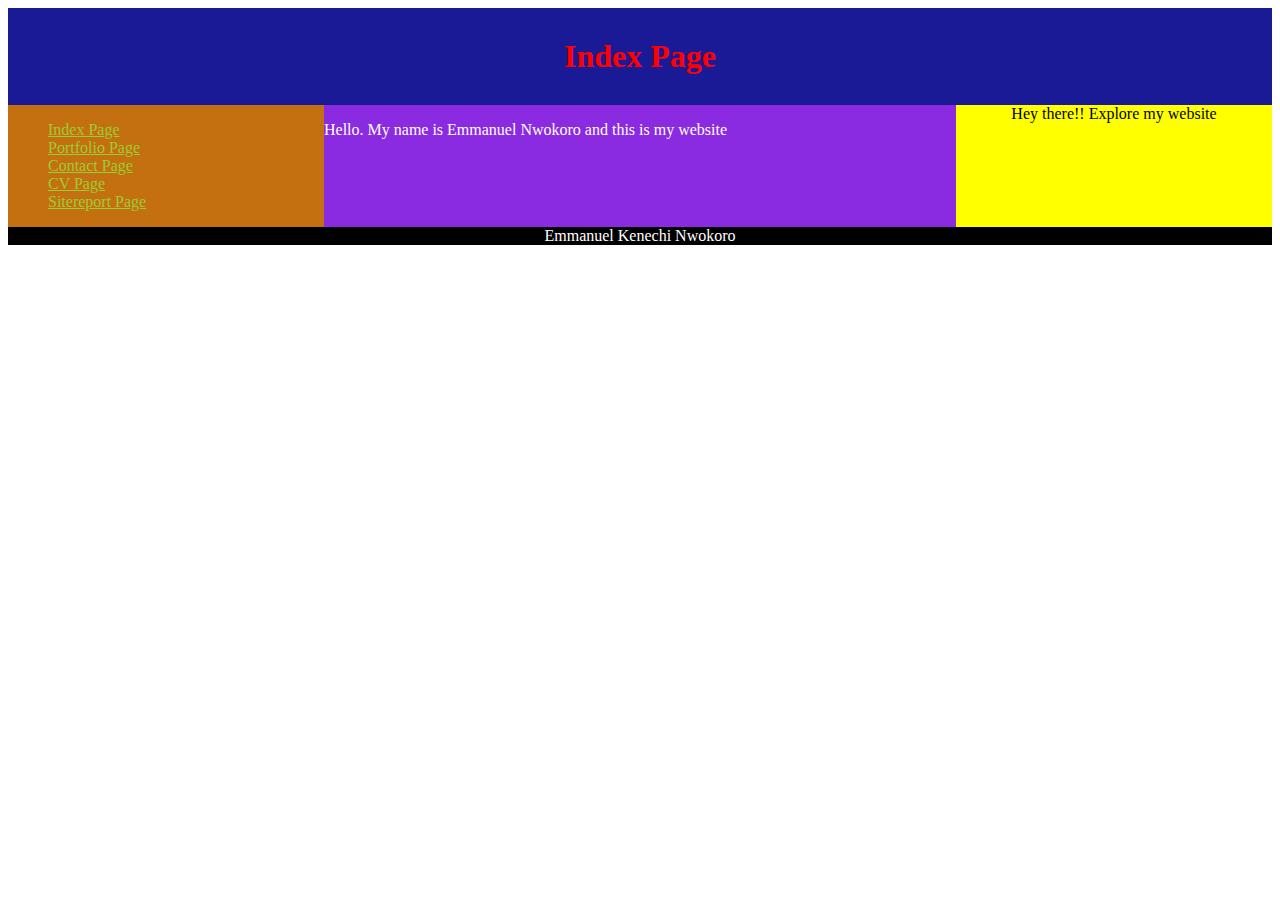
<file: index.html>
<!DOCTYPE html>
<html lang="en">
	<head>
		<title>Index</title>
        <meta charset="UTF-8" />
        <meta name="viewport" content="width=device-width, initial-scale=1" />
        <link rel="stylesheet" href="css/mystyle.css" media="screen and (min-width: 900px)" />
        <link rel="stylesheet" href="css/mobile.css" media="screen and (min-width: 300px) and (max-width: 750px)" />
        
        

    </head>

    <body>
        <h1>Index Page</h1>

     <nav>
        <ul>
            
            <li>
                <a href="index.html"> Index Page</a>
            </li>

            <li>
                <a href="portfolio.html"> Portfolio Page </a>
            </li>

            <li>
                <a href="contact.html"> Contact Page </a>
            </li>
            <li>
                <a href="cv.html"> CV Page</a>
            </li>

            <li>
                 <a href="sitereport.html"> Sitereport Page</a>
            </li>

    </ul>
        
    </nav> 

    <main>
        <p>Hello. My name is Emmanuel Nwokoro and this is my website</p>
    </main>
 

    <aside>
        Hey there!! Explore my website
    </aside>

    <footer>
        Emmanuel Kenechi Nwokoro        
    </footer>

    </body>
    
    </html>
</file>
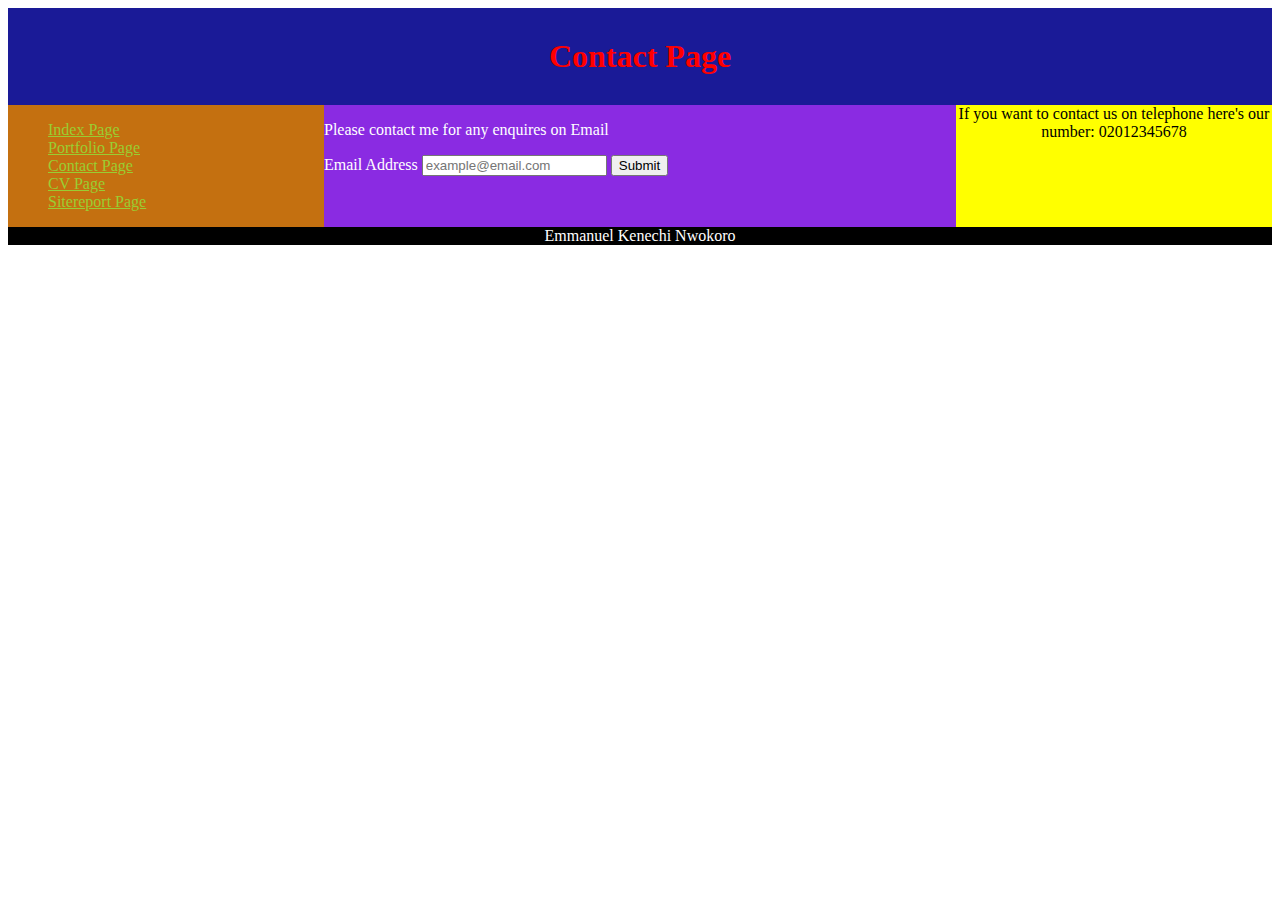
<file: contact.html>
<!DOCTYPE html>
<html lang="en">
	<head>
        <title>Contact</title>
        <meta charset="UTF-8" />
        <meta name="viewport" content="width=device-width, initial-scale=1" />
        <link rel="stylesheet" href="css/mystyle.css" media="screen and (min-width: 900px)" />
        <link rel="stylesheet" href="css/mobile.css" media="screen and (min-width: 300px) and (max-width: 750px)" />
        
        

    </head>

    <body>
        <h1>Contact Page</h1>


    
         <nav>
            <ul>
                
                <li >
                    <a href="index.html"> Index Page</a>
                </li>
    
                <li>
                    <a href="portfolio.html"> Portfolio Page </a>
                </li>
    
                <li>
                    <a href="contact.html"> Contact Page </a>
                </li>

                <li>
                    <a href="cv.html"> CV Page</a>
                </li>
    
                <li>
                     <a href="sitereport.html"> Sitereport Page</a>
                </li>
    
            </ul>
            
        </nav> 
    
        <main>
            <p>Please contact me for any enquires on Email</p>
            <form action="mailto:emmanuel.nwokoro20@my.northampton.ac.uk?subject=Contact Form" method="POST">
            <label for="myinput">Email Address</label>  <input type="Email" name="myinput" placeholder="example@email.com" id="myinput"/>
            <input type="Submit" value="Submit" name="Submit"/>
            </form>  
        </main>


        <aside>
            If you want to contact us on telephone here's our number: 02012345678     
        </aside>
    
        <footer>
            Emmanuel Kenechi Nwokoro        
        </footer>
    
        </body>


        </html>
</file>
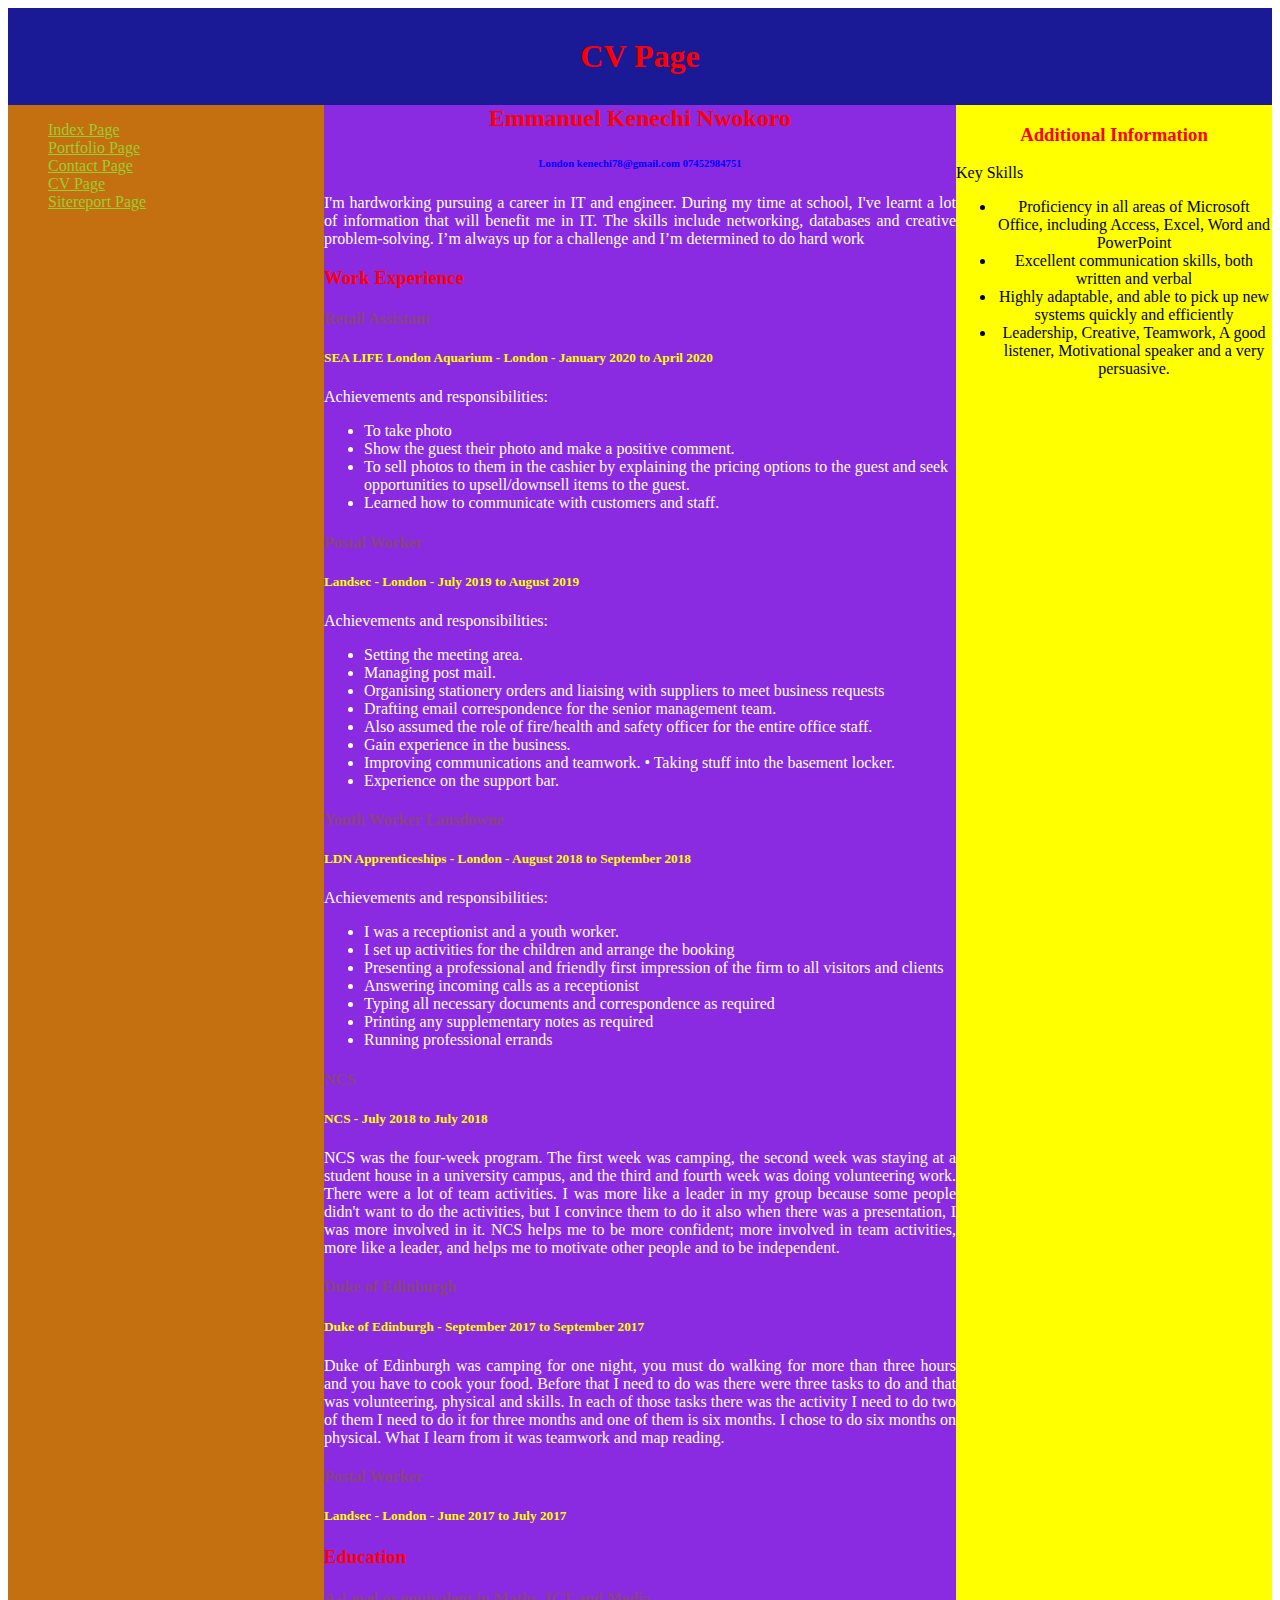
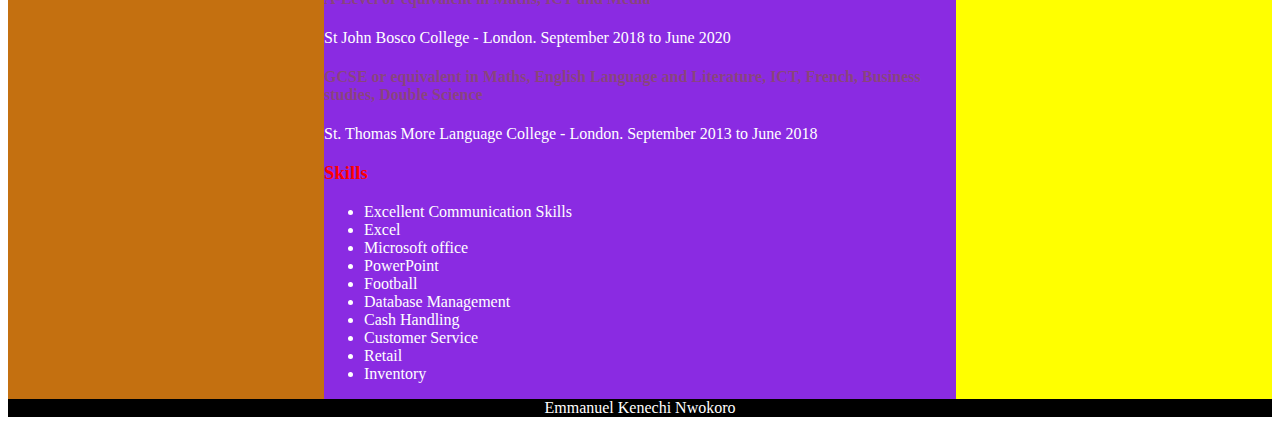
<file: cv.html>
<!DOCTYPE html>
<html lang="en">
	<head>
		<title>CV</title>
        <meta charset="UTF-8" />
        <meta name="viewport" content="width=device-width, initial-scale=1" />
        <link rel="stylesheet" href="css/mystyle.css" media="screen and (min-width: 900px)" />
        <link rel="stylesheet" href="css/mobile.css" media="screen and (min-width: 300px) and (max-width: 750px)" />
        
        

    </head>

    <body>
        <h1>CV Page</h1>

        <nav>
            <ul>
                
                <li>
                    <a href="index.html"> Index Page</a>
                </li>
    
                <li>
                    <a href="portfolio.html"> Portfolio Page </a>
                </li>
    
                <li>
                    <a href="contact.html"> Contact Page </a>
                </li>
                
                <li>
                    <a href="cv.html"> CV Page</a>
                </li>
    
                <li>
                     <a href="sitereport.html"> Sitereport Page</a>
                </li>
    
        </ul>
            
        </nav> 

        <main>
            <h2>Emmanuel Kenechi Nwokoro</h2>

            <h6>London kenechi78@gmail.com 07452984751  </h6>

            <p>I'm hardworking pursuing a career in IT and engineer. During my time at school, I've learnt a lot of information that will benefit me in IT. The skills include networking, databases and creative problem-solving. I’m always up for a challenge and I’m determined to do hard work</p>

            <h3>Work Experience</h3>

                <h4>Retail Assistant</h4>
                    <h5>SEA LIFE London Aquarium - London - January 2020 to April 2020</h5>
                            <p>Achievements and responsibilities: </p>
                                <ul>
                                    <li>	To take photo </li>
                                    <li>	Show the guest their photo and make a positive comment.</li> 
                                    <li>	To sell photos to them in the cashier by explaining the pricing options to the guest and seek opportunities to upsell/downsell items to the guest. </li>
                                    <li>	Learned how to communicate with customers and staff.</li>
                                </ul>              

                <h4>Postal Worker</h4> 
                    <h5>Landsec - London - July 2019 to August 2019</h5>
                            <p>Achievements and responsibilities: </p>
                                <ul>
                                    <li>	Setting the meeting area. </li>
                                    <li>	Managing post mail. </li>
                                    <li>	Organising stationery orders and liaising with suppliers to meet business requests </li>
                                    <li>	Drafting email correspondence for the senior management team.</li>
                                    <li>	Also assumed the role of fire/health and safety officer for the entire office staff. </li>
                                    <li>	Gain experience in the business. </li>
                                    <li>	Improving communications and teamwork. • Taking stuff into the basement locker. </li>
                                    <li>	Experience on the support bar. </li>
                                </ul>

                <h4>Youth Worker Lansdowne</h4>
                    <h5>LDN Apprenticeships - London - August 2018 to September 2018</h5>
                            <p>Achievements and responsibilities:</p>
                                <ul>
                                    <li>	I was a receptionist and a youth worker. </li>
                                    <li>	I set up activities for the children and arrange the booking </li>
                                    <li>	Presenting a professional and friendly first impression of the firm to all visitors and clients </li>
                                    <li>	Answering incoming calls as a receptionist </li>
                                    <li>	Typing all necessary documents and correspondence as required </li>
                                    <li>	Printing any supplementary notes as required </li>
                                    <li>	Running professional errands</li>
                                </ul>

                <h4>NCS</h4>
                    <h5>NCS - July 2018 to July 2018</h5>
                            <p>NCS was the four-week program. The first week was camping, the second week was staying at a student house in a university campus, and the third and fourth week was doing volunteering work. There were a lot of team activities. I was more like a leader in my group because some people didn't want to do the activities, but I convince them to do it also when there was a presentation, I was more involved in it. NCS helps me to be more confident; more involved in team activities, more like a leader, and helps me to motivate other people and to be independent.</p>

                <h4>Duke of Edinburgh</h4>
                    <h5>Duke of Edinburgh - September 2017 to September 2017</h5>
                            <p>Duke of Edinburgh was camping for one night, you must do walking for more than three hours and you have to cook your food. Before that I need to do was there were three tasks to do and that was volunteering, physical and skills. In each of those tasks there was the activity I need to do two of them I need to do it for three months and one of them is six months. I chose to do six months on physical. What I learn from it was teamwork and map reading.</p>

                <h4>Postal Worker</h4>
                    <h5>Landsec - London - June 2017 to July 2017</h5>

            <h3>Education</h3>
                        <h4>A-Level or equivalent in Maths, ICT and Media</h4>
                            <p>St John Bosco College - London. September 2018 to June 2020</p>
                        <h4>GCSE or equivalent in Maths, English Language and Literature, ICT, French, Business studies, Double Science</h4>
                            <p>St. Thomas More Language College - London. September 2013 to June 2018</p>
            <h3>Skills</h3>
                <ul>
                    <li>	Excellent Communication Skills</li>
                    <li>	Excel</li>
                    <li>	Microsoft office</li>
                    <li>	PowerPoint</li>
                    <li>	Football</li>
                    <li>	Database Management</li>
                    <li>	Cash Handling</li>
                    <li>	Customer Service</li>
                    <li>	Retail</li>
                    <li>	Inventory</li>
                    
                </ul>


        </main>
     
    
        <aside>
            <h3>Additional Information</h3>
                <p>Key Skills</p>
                <ul>
                    <li>	Proficiency in all areas of Microsoft Office, including Access, Excel, Word and PowerPoint </li>
                    <li>	Excellent communication skills, both written and verbal </li>
                    <li>	Highly adaptable, and able to pick up new systems quickly and efficiently </li>
                    <li>	Leadership, Creative, Teamwork, A good listener, Motivational speaker and a very persuasive.</li>
                </ul>
        </aside>
    
        <footer>
            Emmanuel Kenechi Nwokoro        
        </footer>


        
    </body>
</html>
</file>
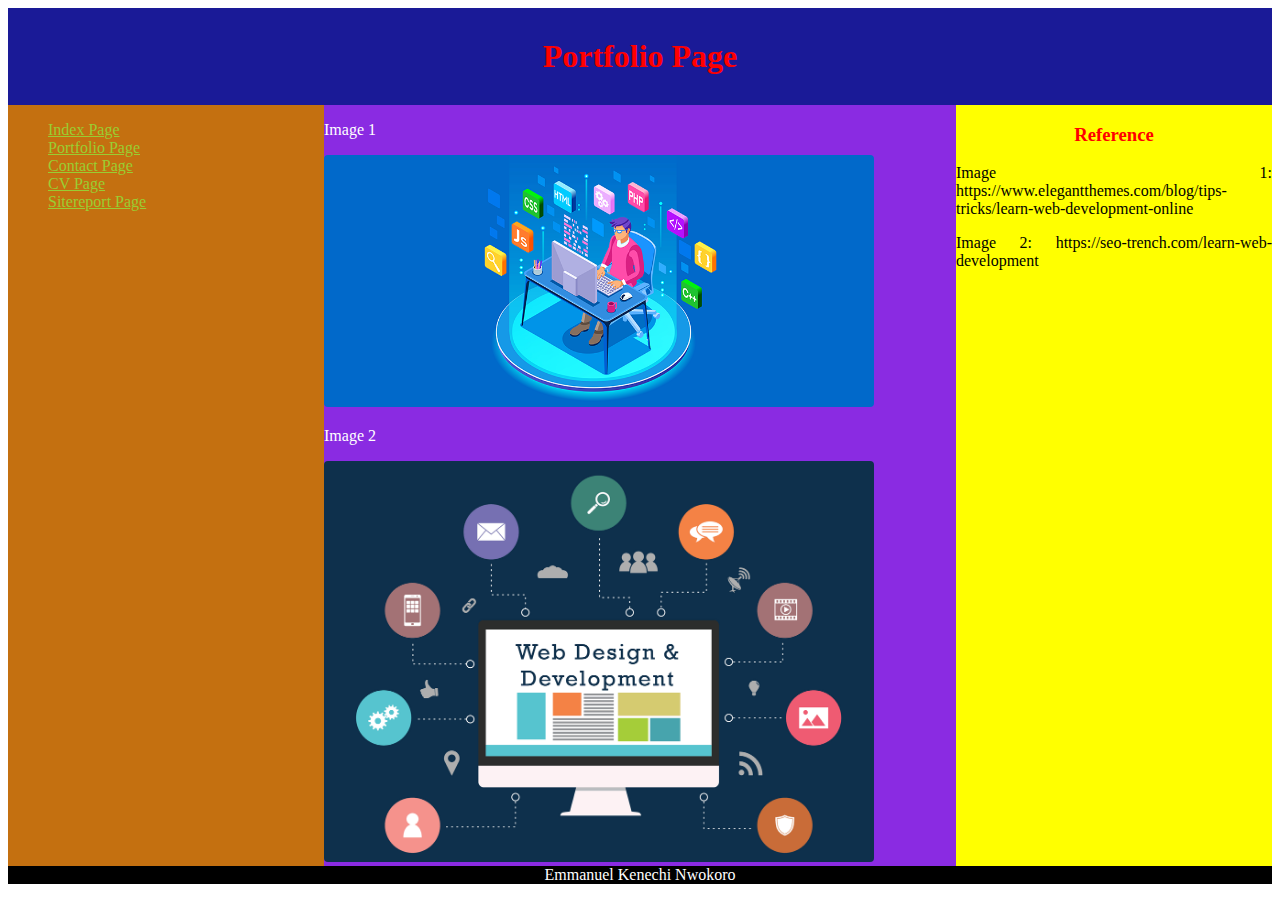
<file: portfolio.html>
<!DOCTYPE html>
<html lang="en">
	<head>
		<title>Portfolio</title>
        <meta charset="UTF-8" />
        <meta name="viewport" content="width=device-width, initial-scale=1" />
        <link rel="stylesheet" href="css/mystyle.css" media="screen and (min-width: 900px)" />
        <link rel="stylesheet" href="css/mobile.css" media="screen and (min-width: 300px) and (max-width: 750px)" />       
    </head>

    <body>
        <h1>Portfolio Page</h1>

        <nav>
            <ul>
                
                <li>
                    <a href="index.html"> Index Page</a>
                </li>
    
                <li>
                    <a href="portfolio.html"> Portfolio Page </a>
                </li>
    
                <li>
                    <a href="contact.html"> Contact Page </a>
                </li>
                <li>
                    <a href="cv.html"> CV Page</a>
                </li>
    
                <li>
                     <a href="sitereport.html"> Sitereport Page</a>
                </li>
    
        </ul>
            
        </nav> 
    
        <main>
            <p> Image 1</p>
            <img src="images/webdevpic1.png" alt="Image 1 portfolio"/> 
            <p> Image 2</p>
            <img src="images/webdevpic2.png" alt="Image 2 portfolio"/> 
        </main>
     
    
        <aside>
            <h3>Reference</h3>
            <p>Image 1: https://www.elegantthemes.com/blog/tips-tricks/learn-web-development-online </p>
            <p>Image 2: https://seo-trench.com/learn-web-development</p>
        </aside>
    
        <footer>
            Emmanuel Kenechi Nwokoro        
        </footer>
    


    </body>

        
</html>
</file>
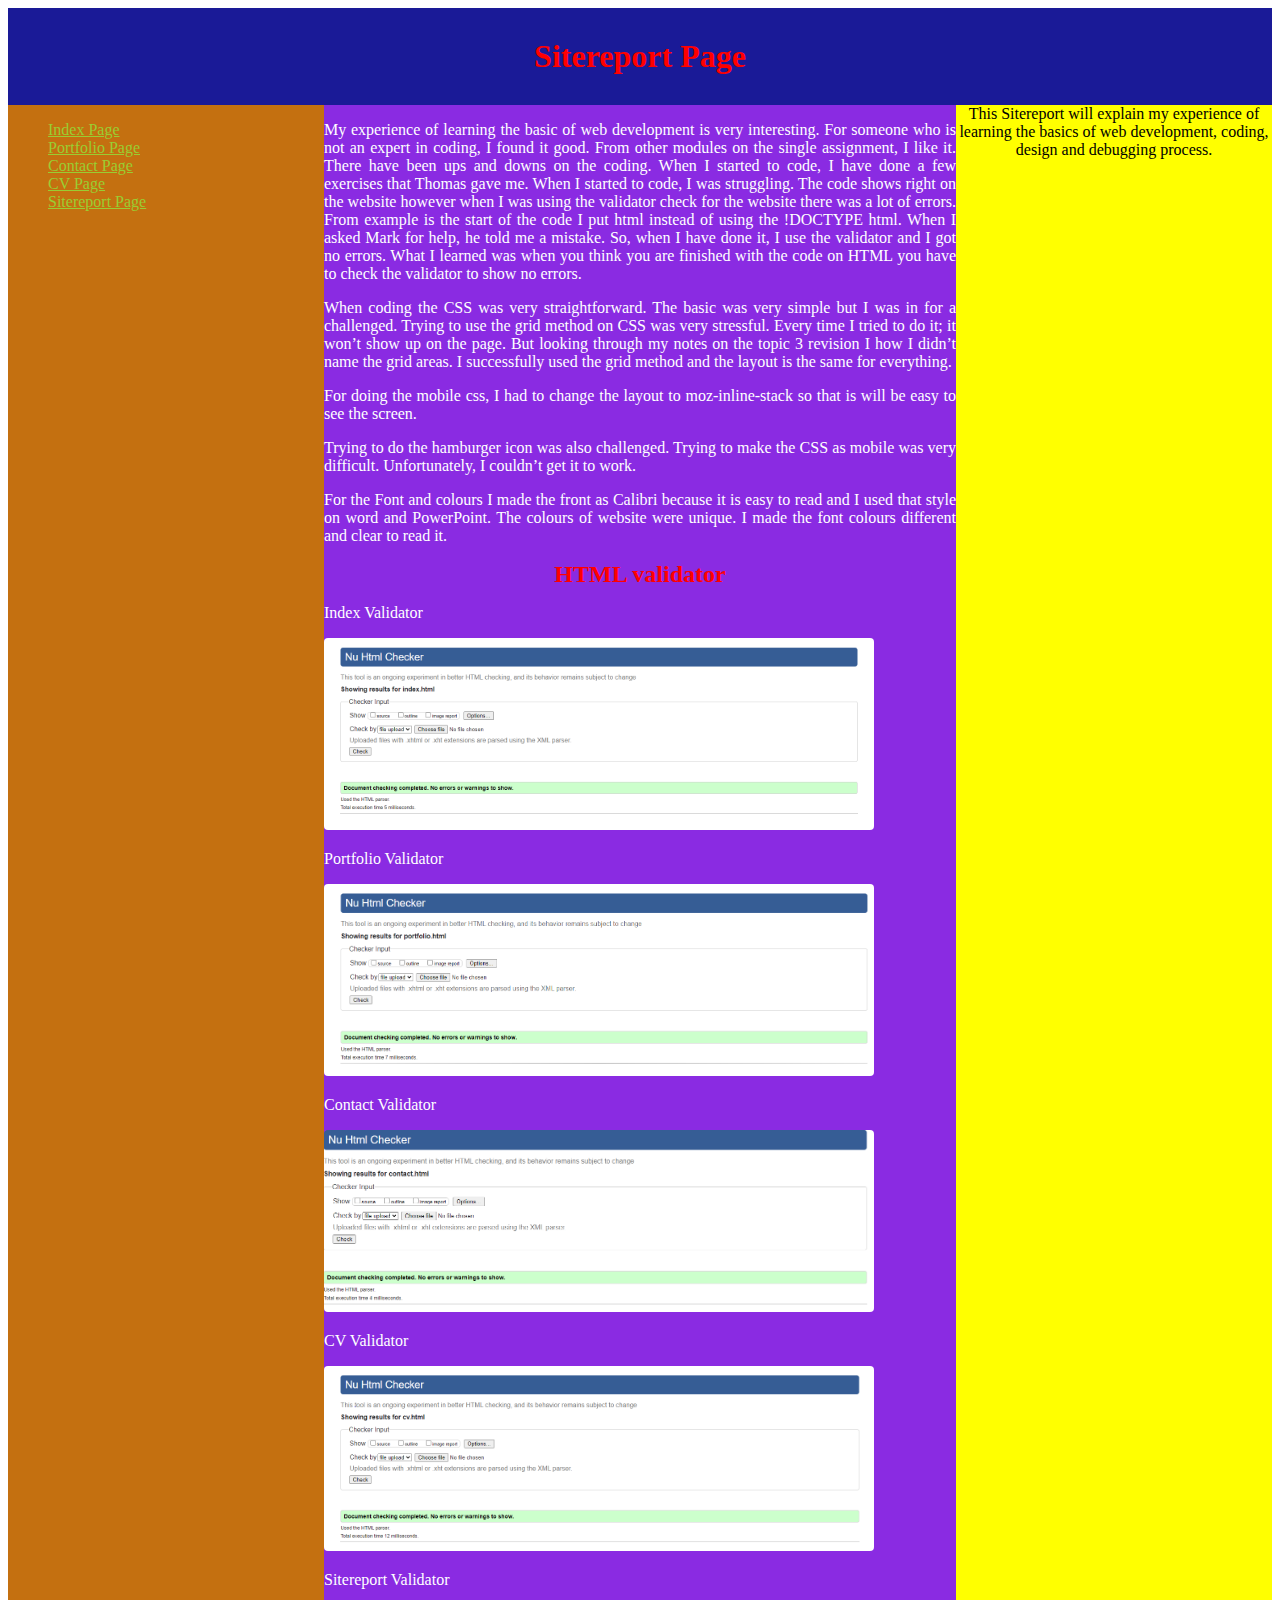
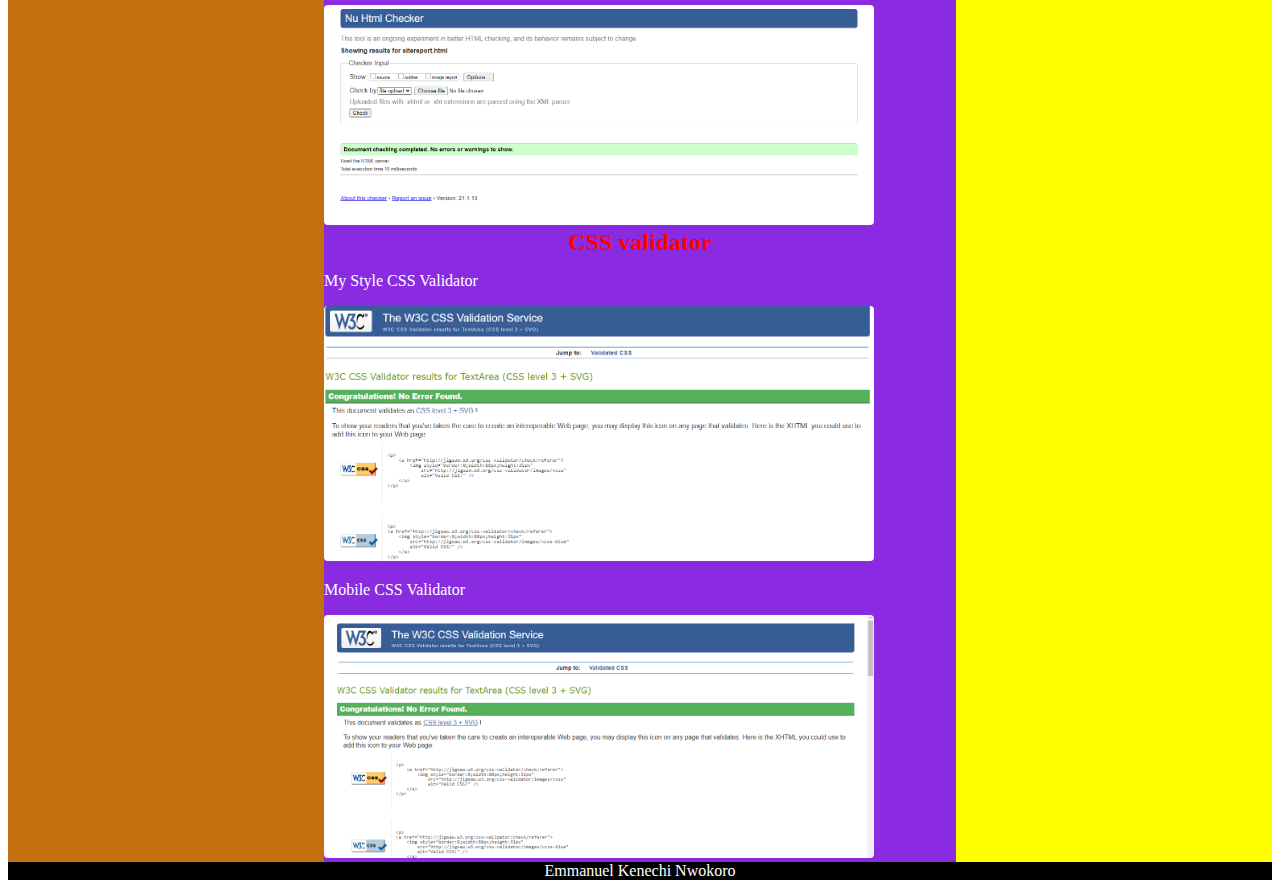
<file: sitereport.html>
<!DOCTYPE html>
<html lang="en">
	<head>
		<title>Sitereport</title>
        <meta charset="UTF-8" />
        <meta name="viewport" content="width=device-width, initial-scale=1" />
        <link rel="stylesheet" href="css/mystyle.css" media="screen and (min-width: 900px)" />
        <link rel="stylesheet" href="css/mobile.css" media="screen and (min-width: 300px) and (max-width: 750px)" />
        
        

    </head>

    <body>
        <h1>Sitereport Page</h1>
       
       
        
        <nav>
            <ul>
                
                <li>
                    <a href="index.html"> Index Page</a>
                </li>
    
                <li>
                    <a href="portfolio.html"> Portfolio Page </a>
                </li>
    
                <li>
                    <a href="contact.html"> Contact Page </a>
                </li>
                
                <li>
                    <a href="cv.html"> CV Page</a>
                </li>
    
                <li>
                     <a href="sitereport.html"> Sitereport Page</a>
                </li>
    
            </ul>
            
        </nav> 


        <main>
            <p>My experience of learning the basic of web development is very interesting. For someone who is not an expert in coding, I found it good. From other modules on the single assignment, I like it. There have been ups and downs on the coding. When I started to code, I have done a few exercises that Thomas gave me. When I started to code, I was struggling. The code shows right on the website however when I was using the validator check for the website there was a lot of errors. From example is the start of the code I put html instead of using the !DOCTYPE html. When I asked Mark for help, he told me a mistake. So, when I have done it, I use the validator and I got no errors. What I learned was when you think you are finished with the code on HTML you have to check the validator to show no errors.</p>
        
            <p>When coding the CSS was very straightforward. The basic was very simple but I was in for a challenged. Trying to use the grid method on CSS was very stressful. Every time I tried to do it; it won’t show up on the page. But looking through my notes on the topic 3 revision I how I didn’t name the grid areas. I successfully used the grid method and the layout is the same for everything.</p>
        
            <p>For doing the mobile css, I had to change the layout to moz-inline-stack so that is will be easy to see the screen.</p>
        
            <p>Trying to do the hamburger icon was also challenged. Trying to make the CSS as mobile was very difficult. Unfortunately, I couldn’t get it to work.</p>
        
            <p>For the Font and colours I made the front as Calibri because it is easy to read and I used that style on word and PowerPoint. The colours of website were unique. I made the font colours different and clear to read it.</p>

            <h2>HTML validator</h2>

                <P>Index Validator</P>
                    <img src="images/indexvalidator.PNG" alt="Index Validator"/>

                <P>Portfolio Validator</P>
                    <img src="images/portfoliovalidator.PNG" alt="Portfolio Validator"/>

                <P>Contact Validator</P>
                    <img src="images/contactvalidator.PNG" alt="Contact Validator"/>
                
                <P>CV Validator</P>
                    <img src="images/cvvalidator.PNG" alt="CV Validator"/>
                
                
                <P>Sitereport Validator</P>
                    <img src="images/sitereportvalidator.PNG" alt="Sitereport Validator"/>



            <h2>CSS validator</h2>
        
                <P>My Style CSS Validator</P>
                    <img src="images/mystylecss.PNG" alt="My Style CSS Validator"/>

                <P>Mobile CSS Validator</P>
                    <img src="images/mobilecss.PNG" alt="Mobile CSS Validator"/>



        </main>
        
    

    <aside>
        This Sitereport will explain my experience of learning the basics of web development, coding, design and debugging process.
    </aside>

    <footer>
        Emmanuel Kenechi Nwokoro 
    </footer>

    </body>







</html>
</file>
<file: css/mystyle.css>
h1{
    background-color: rgb(26, 26, 151);
    color: red;
   padding: 30px; 
   grid-area: h1;
   margin: 0;
   text-align: center;
   font-family: Calibri;
   


}

nav{
    background-color: rgb(196, 112, 16);
    color: white;
    grid-area: nav;
  
}

nav ul{
    list-style-type:none;
    display: list-item;
    grid-template-columns: 20% 20% 20% 20% 20%;
}

main{
    background-color: blueviolet;
    color: white;
    grid-area: main;

}



aside{
    background-color: yellow;
    color: black;
    grid-area: aside;
    text-align: center;
   
}

footer{
    background-color: black;
    color: white;
    grid-area: footer;
    text-align: center;
}



h2{
    background-color: blueviolet;
    color: red;
    margin: 0;
    text-align: center;
}

p{
    text-align: justify;
}

h6{
    color: blue;
    text-align: center;
}

a{
    color:yellowgreen
}

a:hover{
    color:white
}
    
body{
    font-family: Calibri;
    display: grid;
    grid-template-columns: 25% 50% 25%;
    grid-template-rows: auto;
    grid-template-areas: "h1 h1 h1"
                        "nav main aside"
                        "footer footer footer";
}

h4{
    color: rgba(136, 95, 20, 0.507);      
}

h5{
    color: yellow;
}

h3{
    color: red;
}
    
img{
    border-radius: 4px;		
    height: auto;
    width: 550px;
  }
</file>
<file: css/mobile.css>
h1{
    background-color: rgb(26, 26, 151);
    color: red;
   padding: 30px; 
   grid-area: h1;
   margin: 0;
   text-align: center;

}

nav{
    background-color: rgb(196, 112, 16);
    color: white;
    grid-area: nav;
  
}



main{
    background-color: blueviolet;
    color: white;
    grid-area: main;

}



aside{
    background-color: yellow;
    color: black;
    grid-area: aside;
    text-align: center;
   
}

footer{
    background-color: black;
    color: white;
    grid-area: footer;
    text-align: center;
}



h2{
    background-color: blueviolet;
    color: red;
    margin: 0;
    text-align: center;
    
}

p{
    text-align: justify;
}

h6{
    color: blue;
    text-align: center;
}

a{
    color:yellowgreen

}

a:hover{
    color:white

}
    
body{
    font-family: Calibri;
    display: -moz-stack;
    grid-template-columns: 25% 50% 25%;
    grid-template-rows: auto;
    
}

h4{
    color: rgba(136, 95, 20, 0.507); 
        
}

h5{
    color: yellow;
}

h3{
    color: red;
}
    
img{
    border-radius: 4px;	
    border: 1px solid white;	
    height: auto;
    width: 330px;
  }
</file>
